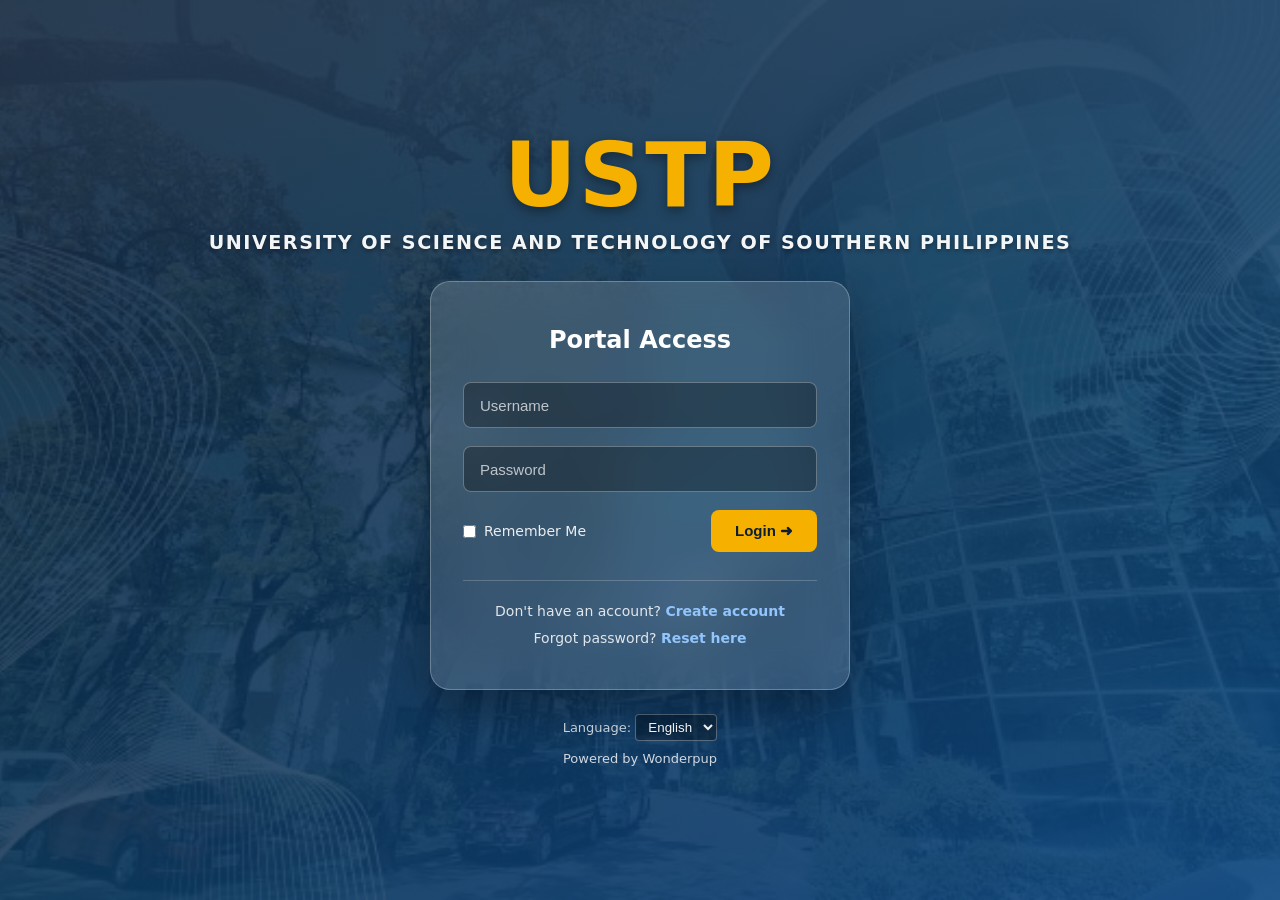
<file: index.html>
<!DOCTYPE html>
<html lang="en">
<head>
    <meta charset="UTF-8">
    <meta name="viewport" content="width=device-width, initial-scale=1.0">
    <title>Wonder Queue | Student & Staff Portal</title>
    
    <!-- Link External CSS -->
    <link rel="stylesheet" href="styles.css">
</head>
<body>

<!-- =========================================================
     LOGIN UI: sign in and account creation
     ========================================================= -->
<section id="loginPage">
    <div class="brand">
        <div class="brand-logo">USTP</div>
        <h1>University of Science and Technology of Southern Philippines</h1>
    </div>

    <div class="login-box">
        <!-- Login Section -->
        <div id="loginSection">
            <h2>Portal Access</h2>
            <form id="loginForm" novalidate>
                <div class="input-group">
                    <label for="username" class="sr-only">Username</label>
                    <input type="text" id="username" name="username" placeholder="Username" autocomplete="username" required>
                </div>
                <div class="input-group">
                    <label for="password" class="sr-only">Password</label>
                    <input type="password" id="password" name="password" placeholder="Password" autocomplete="current-password" required>
                </div>
                <div class="login-options">
                    <label class="remember">
                        <input type="checkbox" id="rememberMe"> Remember Me
                    </label>
                    <button type="submit" class="login-btn">Login &#10140;</button>
                </div>
                <p id="loginError" role="alert"></p>
            </form>

            <div class="forgot">
                <p>Don't have an account? <a href="#" onclick="toggleAuthMode(event, 'register')">Create account</a></p>
                <p style="margin-top: 6px;">Forgot password? <a href="#" id="resetPassword">Reset here</a></p>
            </div>
        </div>

        <!-- Register Section -->
        <div id="registerSection" style="display:none;">
            <h2>Create Account</h2>
            <form id="registerForm" novalidate>
                <div class="input-group">
                    <label for="regUsername" class="sr-only">Choose Username</label>
                    <input type="text" id="regUsername" name="regUsername" placeholder="Choose Username" required>
                </div>
                <div class="input-group">
                    <label for="regPassword" class="sr-only">Choose Password</label>
                    <input type="password" id="regPassword" name="regPassword" placeholder="Choose Password" required>
                </div>
                <button type="submit" class="login-btn" style="width: 100%;">Register</button>
                <p id="registerMessage" role="alert"></p>
            </form>

            <div class="forgot">
                <p>Already have an account? <a href="#" onclick="toggleAuthMode(event, 'login')">Sign in</a></p>
            </div>
        </div>
    </div>

    <div class="login-footer">
        <label for="language">Language:</label>
        <select id="language">
            <option>English</option>
            <option>Filipino</option>
        </select>
        <p style="margin-top: 8px;">Powered by Wonderpup</p>
    </div>
</section>

<!-- =========================================================
     STUDENT DASHBOARD UI: services and pending queue summary
     ========================================================= -->
<section id="dashboard" style="display:none;">
    <header class="dashboard-header">
        <h2>Wonder Queue</h2>
        <span class="welcome-user">Welcome, <strong id="displayUsername">Student</strong></span>
        <button class="logout-btn" onclick="logout()">Logout</button>
    </header>

    <main class="dashboard-content">
        <div class="dashboard-title">
            <h1>University Services</h1>
            <p>Select a department below to request your queue ticket.</p>
        </div>

        <section id="pendingQueueCard" class="pending-queue-card" style="display:none;">
            <div>
                <p class="pending-queue-label">YOUR PENDING QUEUE</p>
                <h3 id="pendingQueueService">Registrar</h3>
                <p id="pendingQueueDetails"></p>
            </div>
            <button class="view-ticket-btn" onclick="viewPendingTicket()">View Ticket</button>
        </section>

        <div class="services">
            <article class="service-card" onclick="chooseService('Registrar')">
                <div class="service-icon" aria-hidden="true">📋</div>
                <h3>Registrar</h3>
                <p>Academic records, transcript requests, enrollment, and certifications.</p>
                <p id="serviceInfo-Registrar" class="service-queue-info"></p>
            </article>

            <article class="service-card" onclick="chooseService('Cashier')">
                <div class="service-icon" aria-hidden="true">💳</div>
                <h3>Cashier</h3>
                <p>Tuition payments, fee balances, and financial clearance.</p>
                <p id="serviceInfo-Cashier" class="service-queue-info"></p>
            </article>

            <article class="service-card" onclick="chooseService('Clinic')">
                <div class="service-icon" aria-hidden="true">🏥</div>
                <h3>Clinic</h3>
                <p>Student health consultations, medical clearance, and first aid.</p>
                <p id="serviceInfo-Clinic" class="service-queue-info"></p>
            </article>

            <article class="service-card" onclick="chooseService('Library')">
                <div class="service-icon" aria-hidden="true">📚</div>
                <h3>Library</h3>
                <p>Book borrowing, study desk reservations, and research assistance.</p>
                <p id="serviceInfo-Library" class="service-queue-info"></p>
            </article>
        </div>
    </main>
</section>

<!-- =========================================================
     STUDENT TICKET UI: active queue ticket details
     ========================================================= -->
<section id="queuePage" style="display:none;">
    <div class="queue-card">
        <h2>Active Ticket</h2>
        <p>Please present this queue ticket when called</p>
        
        <div class="queue-number" id="queueNumber">01</div>

        <div class="queue-details">
            <p><strong>Student ID / User:</strong> <span id="queueStudent">student1</span></p>
            <p><strong>Service Department:</strong> <span id="queueService">Registrar</span></p>
            <p><strong>Students Ahead:</strong> <span id="queuePeople">0</span></p>
            <p><strong>Est. Wait Time:</strong> <span><span id="queueWaitTime">0</span> mins</span></p>
        </div>

        <div class="queue-actions">
            <button class="back-btn" onclick="backToServices()">&#8592; Dashboard</button>
            <button id="cancelQueueBtn" class="cancel-btn">Leave Queue</button>
        </div>
    </div>
</section>

<!-- =========================================================
     ADMIN PANEL UI: queue control, timers, status, and alerts
     ========================================================= -->
<section id="adminPage" style="display:none;">
    <header class="dashboard-header">
        <h2>Wonder Queue | Staff Admin</h2>
        <button class="logout-btn" onclick="logout()">Logout</button>
    </header>

    <main class="dashboard-content">
        <div class="dashboard-title">
            <h1>Department Counter Operations</h1>
            <p>Click on any waiting person or use "Call Next" to process queue tickets in real time.</p>
        </div>

        <section id="adminNotifications" class="admin-notifications" aria-live="polite"></section>

        <div id="adminQueueList" class="admin-grid">
            <!-- Dynamic Queue Cards Render Here -->
        </div>
    </main>
</section>

<div id="turnAlert" class="turn-alert" role="alert" aria-live="assertive" aria-atomic="true"></div>

<!-- Application behavior and queue logic -->
<script src="script.js"></script>
</body>
</html>
</file>
<file: styles.css>
/* =========================================================
   1. GLOBAL DESIGN SETTINGS: colors, spacing, and browser reset
   ========================================================= */
:root {
    --primary-navy: #0b1e36;
    --primary-accent: #0072ff;
    --primary-accent-hover: #005bb5;
    --gold-accent: #f5b000;
    --danger-red: #ef4444;
    --danger-hover: #dc2626;
    --success-green: #10b981;
    --bg-light: #f4f7fa;
    --card-bg: #ffffff;
    --text-dark: #1e293b;
    --text-muted: #64748b;
    --border-color: #e2e8f0;
    --shadow-sm: 0 4px 6px -1px rgba(0, 0, 0, 0.05);
    --shadow-md: 0 10px 25px -5px rgba(0, 0, 0, 0.1);
    --shadow-lg: 0 20px 30px -10px rgba(0, 0, 0, 0.15);
    --radius-sm: 8px;
    --radius-md: 12px;
    --radius-lg: 20px;
    --transition-fast: 0.2s ease;
    --transition-smooth: 0.35s cubic-bezier(0.4, 0, 0.2, 1);
}

*, *::before, *::after {
    margin: 0;
    padding: 0;
    box-sizing: border-box;
}

body {
    min-height: 100vh;
    background-color: var(--bg-light);
    color: var(--text-dark);
    font-family: system-ui, -apple-system, BlinkMacSystemFont, 'Segoe UI', Roboto, Helvetica, Arial, sans-serif;
    overflow-x: hidden;
    line-height: 1.5;
}

.turn-alert {
    position: fixed;
    right: 24px;
    bottom: 24px;
    z-index: 100;
    max-width: min(360px, calc(100vw - 48px));
    padding: 16px 20px;
    border-radius: var(--radius-md);
    background: var(--primary-navy);
    color: white;
    font-weight: 700;
    box-shadow: var(--shadow-lg);
    opacity: 0;
    pointer-events: none;
    transform: translateY(12px);
    transition: opacity .2s ease, transform .2s ease;
}

.turn-alert.is-visible {
    opacity: 1;
    transform: translateY(0);
}

.sr-only {
    position: absolute;
    width: 1px;
    height: 1px;
    padding: 0;
    margin: -1px;
    overflow: hidden;
    clip: rect(0, 0, 0, 0);
    white-space: nowrap;
    border: 0;
}

/* Status Messages */
#loginError, #registerMessage {
    display: none;
    margin-top: 12px;
    font-size: 14px;
    text-align: center;
}

/* =========================================================
   2. LOGIN UI
   ========================================================= */
#loginPage {
    min-height: 100vh;
    background: linear-gradient(135deg, rgba(11, 30, 54, 0.85), rgba(13, 71, 120, 0.85)),
                url("background.jpg.jpg") center/cover no-repeat fixed,
                linear-gradient(135deg, #0b1e36 0%, #0d4778 50%, #0072ff 100%);
    display: flex;
    flex-direction: column;
    align-items: center;
    justify-content: center;
    padding: 32px 20px;
    gap: 24px;
}

.brand {
    text-align: center;
    color: white;
    z-index: 2;
}

.brand-logo {
    font-size: clamp(48px, 7vw, 90px);
    font-weight: 900;
    letter-spacing: 2px;
    color: var(--gold-accent);
    line-height: 1;
    text-shadow: 0 4px 12px rgba(0, 0, 0, 0.4);
}

.brand h1 {
    font-size: clamp(12px, 1.5vw, 20px);
    letter-spacing: 1.5px;
    font-weight: 700;
    text-transform: uppercase;
    opacity: 0.95;
    margin-top: 8px;
    text-shadow: 0 2px 4px rgba(0, 0, 0, 0.4);
}

.login-box {
    width: 100%;
    max-width: 420px;
    background: rgba(255, 255, 255, 0.15);
    backdrop-filter: blur(20px);
    -webkit-backdrop-filter: blur(20px);
    border: 1px solid rgba(255, 255, 255, 0.25);
    border-radius: var(--radius-lg);
    padding: 40px 32px;
    color: white;
    box-shadow: 0 20px 40px rgba(0, 0, 0, 0.3);
}

.login-box h2 {
    text-align: center;
    font-size: 24px;
    font-weight: 600;
    margin-bottom: 24px;
}

.input-group {
    margin-bottom: 18px;
}

.input-group input {
    width: 100%;
    height: 46px;
    padding: 0 16px;
    background: rgba(0, 0, 0, 0.3);
    border: 1px solid rgba(255, 255, 255, 0.3);
    color: white;
    font-size: 15px;
    border-radius: var(--radius-sm);
    transition: var(--transition-fast);
}

.input-group input::placeholder {
    color: rgba(255, 255, 255, 0.7);
}

.input-group input:focus {
    outline: none;
    border-color: var(--gold-accent);
    background: rgba(0, 0, 0, 0.45);
    box-shadow: 0 0 0 3px rgba(245, 176, 0, 0.3);
}

.login-options {
    display: flex;
    justify-content: space-between;
    align-items: center;
    margin-top: 10px;
}

.remember {
    display: flex;
    align-items: center;
    gap: 8px;
    font-size: 14px;
    color: rgba(255, 255, 255, 0.9);
    cursor: pointer;
}

.login-btn {
    background: var(--gold-accent);
    color: var(--primary-navy);
    border: none;
    padding: 12px 24px;
    font-size: 15px;
    font-weight: 700;
    border-radius: var(--radius-sm);
    cursor: pointer;
    transition: var(--transition-fast);
}

.login-btn:hover {
    background: #e0a100;
    transform: translateY(-2px);
    box-shadow: 0 4px 12px rgba(245, 176, 0, 0.4);
}

.forgot {
    margin-top: 28px;
    padding-top: 20px;
    border-top: 1px solid rgba(255, 255, 255, 0.2);
    font-size: 14px;
    color: rgba(255, 255, 255, 0.85);
    text-align: center;
}

.forgot a {
    color: #93c5fd;
    text-decoration: none;
    font-weight: 600;
}

.forgot a:hover {
    text-decoration: underline;
}

.login-footer {
    color: rgba(255, 255, 255, 0.8);
    text-align: center;
    font-size: 13px;
}

.login-footer select {
    background: rgba(0, 0, 0, 0.3);
    color: white;
    border: 1px solid rgba(255, 255, 255, 0.3);
    padding: 4px 8px;
    border-radius: 4px;
}

/* =========================================================
   3. STUDENT DASHBOARD UI
   ========================================================= */
#dashboard, #adminPage {
    min-height: 100vh;
}

.dashboard-header {
    background: var(--primary-navy);
    color: white;
    padding: 18px 40px;
    display: flex;
    align-items: center;
    justify-content: space-between;
    box-shadow: var(--shadow-md);
    position: sticky;
    top: 0;
    z-index: 10;
}

.dashboard-header h2 {
    font-size: 22px;
    font-weight: 700;
}

.welcome-user {
    font-size: 14px;
    color: #cbd5e1;
}

.welcome-user strong {
    color: var(--gold-accent);
}

.logout-btn {
    background: rgba(255, 255, 255, 0.12);
    color: white;
    border: 1px solid rgba(255, 255, 255, 0.2);
    padding: 8px 18px;
    border-radius: var(--radius-sm);
    font-size: 14px;
    font-weight: 600;
    cursor: pointer;
    transition: var(--transition-fast);
}

.logout-btn:hover {
    background: var(--danger-red);
    border-color: var(--danger-red);
}

.dashboard-content {
    max-width: 1200px;
    margin: auto;
    padding: 50px 24px;
}

.dashboard-title h1 {
    color: var(--primary-navy);
    font-size: 32px;
    font-weight: 800;
}

.dashboard-title p {
    color: var(--text-muted);
    font-size: 16px;
    margin-bottom: 36px;
}

.services {
    display: grid;
    grid-template-columns: repeat(auto-fit, minmax(220px, 1fr));
    gap: 24px;
}

.pending-queue-card {
    align-items: center;
    justify-content: space-between;
    gap: 20px;
    margin: 0 0 28px;
    padding: 18px 20px;
    background: #eff6ff;
    border: 1px solid #bfdbfe;
    border-left: 5px solid var(--primary-accent);
    border-radius: var(--radius-md);
}

.pending-queue-label {
    margin-bottom: 2px;
    color: var(--primary-accent);
    font-size: 11px;
    font-weight: 800;
    letter-spacing: .8px;
}

.pending-queue-card h3 {
    color: var(--primary-navy);
    font-size: 18px;
}

.pending-queue-card p:not(.pending-queue-label) {
    color: var(--text-muted);
    font-size: 14px;
}

.view-ticket-btn {
    flex: 0 0 auto;
    border: 0;
    border-radius: var(--radius-sm);
    padding: 9px 14px;
    background: var(--primary-accent);
    color: white;
    font-weight: 700;
    cursor: pointer;
}

.admin-notifications {
    margin: 0 0 24px;
    padding: 16px 18px;
    background: #fffbeb;
    border: 1px solid #fde68a;
    border-radius: var(--radius-md);
    color: #78350f;
}

.admin-notifications h2 {
    margin-bottom: 6px;
    font-size: 15px;
}

.admin-notifications p {
    font-size: 14px;
}

.service-card {
    background: var(--card-bg);
    border: 1px solid var(--border-color);
    border-radius: var(--radius-md);
    padding: 32px 24px;
    text-align: center;
    cursor: pointer;
    transition: var(--transition-smooth);
    box-shadow: var(--shadow-sm);
}

.service-card:hover {
    transform: translateY(-6px);
    box-shadow: var(--shadow-lg);
    border-color: rgba(0, 114, 255, 0.4);
}

.service-icon {
    font-size: 44px;
    margin-bottom: 16px;
}

.service-card h3 {
    color: var(--primary-navy);
    font-size: 18px;
    font-weight: 700;
    margin-bottom: 8px;
}

.service-card p {
    color: var(--text-muted);
    font-size: 13px;
}

.service-card .service-queue-info {
    display: inline-block;
    margin-top: 14px;
    padding: 4px 9px;
    border-radius: 999px;
    font-size: 12px;
    font-weight: 700;
}

.service-card .service-queue-info.is-open {
    background: #dcfce7;
    color: #166534;
}

.service-card .service-queue-info.is-unavailable {
    background: #fee2e2;
    color: #b91c1c;
}

/* =========================================================
   4. STUDENT TICKET UI
   ========================================================= */
#queuePage {
    min-height: 100vh;
    padding: 60px 20px;
    display: flex;
    align-items: center;
    justify-content: center;
    background: var(--bg-light);
}

.queue-card {
    width: 100%;
    max-width: 520px;
    background: var(--card-bg);
    border: 1px solid var(--border-color);
    border-radius: var(--radius-lg);
    padding: 44px 36px;
    text-align: center;
    box-shadow: var(--shadow-lg);
}

.queue-card h2 {
    color: var(--primary-navy);
    font-size: 26px;
    font-weight: 800;
}

.queue-number {
    font-size: 72px;
    font-weight: 900;
    color: var(--primary-accent);
    margin: 15px 0;
    line-height: 1;
}

.queue-details {
    background: var(--bg-light);
    border: 1px solid var(--border-color);
    border-radius: var(--radius-md);
    padding: 20px;
    margin: 24px 0;
    text-align: left;
}

.queue-details p {
    display: flex;
    justify-content: space-between;
    padding: 8px 0;
    font-size: 15px;
    border-bottom: 1px dashed var(--border-color);
}

.queue-details p:last-child {
    border-bottom: none;
}

.queue-details strong {
    color: var(--primary-navy);
}

.queue-actions {
    display: flex;
    gap: 12px;
    justify-content: center;
    margin-top: 20px;
}

.back-btn {
    background: var(--primary-navy);
    color: white;
    border: none;
    padding: 12px 24px;
    font-size: 15px;
    font-weight: 600;
    border-radius: var(--radius-sm);
    cursor: pointer;
    transition: var(--transition-fast);
}

.back-btn:hover {
    background: var(--primary-accent);
}

.cancel-btn {
    background: transparent;
    color: var(--danger-red);
    border: 1px solid var(--danger-red);
    padding: 12px 24px;
    font-size: 15px;
    font-weight: 600;
    border-radius: var(--radius-sm);
    cursor: pointer;
    transition: var(--transition-fast);
}

.cancel-btn:hover {
    background: var(--danger-red);
    color: white;
}

/* =========================================================
   5. ADMIN PANEL UI: queue cards, controls, and notifications
   ========================================================= */
.admin-grid {
    display: grid;
    grid-template-columns: repeat(auto-fit, minmax(320px, 1fr));
    gap: 24px;
    margin-top: 24px;
}

.admin-service-card {
    background: var(--card-bg);
    border: 1px solid var(--border-color);
    border-radius: var(--radius-md);
    padding: 24px;
    box-shadow: var(--shadow-sm);
    display: flex;
    flex-direction: column;
    justify-content: space-between;
}

.admin-service-card h3 {
    color: var(--primary-navy);
    font-size: 20px;
    margin-bottom: 12px;
    border-bottom: 2px solid var(--bg-light);
    padding-bottom: 8px;
}

.serving-badge {
    background: #e0f2fe;
    color: #0369a1;
    padding: 4px 10px;
    border-radius: 6px;
    font-weight: 700;
}

.no-show-timer {
    display: inline-flex;
    align-items: center;
    gap: 6px;
    margin-bottom: 8px;
    color: var(--text-muted);
    font-size: 14px;
}

.no-show-timer span {
    background: #fff7ed;
    color: #c2410c;
    border: 1px solid #fdba74;
    border-radius: 6px;
    padding: 3px 8px;
    font-family: ui-monospace, SFMono-Regular, Menlo, Monaco, Consolas, monospace;
    font-weight: 800;
}

.arrival-confirmed {
    display: inline-block;
    margin-bottom: 8px;
    padding: 4px 9px;
    border-radius: 6px;
    background: #dcfce7;
    color: #166534;
    font-size: 14px;
    font-weight: 800;
}

.service-status-control {
    display: flex;
    align-items: center;
    justify-content: space-between;
    gap: 12px;
    margin: 8px 0;
    font-size: 14px;
    font-weight: 700;
    color: var(--primary-navy);
}

.service-status-control select {
    border: 1px solid var(--border-color);
    border-radius: 6px;
    padding: 6px 8px;
    background: white;
    color: var(--text-dark);
    font: inherit;
    cursor: pointer;
}

/* Interactive Person Queue List */
.queue-list-box {
    margin: 16px 0;
    background: var(--bg-light);
    border: 1px solid var(--border-color);
    border-radius: var(--radius-sm);
    padding: 12px;
    max-height: 180px;
    overflow-y: auto;
}

.queue-list-box label {
    font-size: 12px;
    font-weight: 700;
    text-transform: uppercase;
    color: var(--text-muted);
    letter-spacing: 0.5px;
    display: block;
    margin-bottom: 8px;
}

.queue-items {
    display: flex;
    flex-direction: column;
    gap: 6px;
}

.queue-item {
    display: flex;
    justify-content: space-between;
    align-items: center;
    background: white;
    padding: 8px 12px;
    border: 1px solid var(--border-color);
    border-radius: var(--radius-sm);
    cursor: pointer;
    font-size: 14px;
    transition: var(--transition-fast);
}

.queue-item:hover {
    border-color: var(--primary-accent);
    background: #f0f7ff;
    transform: translateX(3px);
}

.queue-item span.ticket-tag {
    background: var(--primary-navy);
    color: white;
    font-size: 11px;
    padding: 2px 6px;
    border-radius: 4px;
    font-weight: 700;
}

.empty-queue {
    font-size: 13px;
    color: var(--text-muted);
    text-align: center;
    padding: 12px 0;
}

.admin-actions {
    display: flex;
    gap: 10px;
    margin-top: 12px;
}

.admin-service-card button {
    flex: 1;
    border-radius: var(--radius-sm);
    font-weight: 600;
    padding: 10px;
    cursor: pointer;
    transition: var(--transition-fast);
}

.btn-serve {
    background: var(--primary-accent);
    color: white;
    border: none;
}

.btn-serve:hover:not(:disabled) {
    background: var(--primary-accent-hover);
}

.btn-serve:disabled {
    opacity: 0.5;
    cursor: not-allowed;
    background: var(--text-muted);
}

.btn-missed {
    background: transparent;
    color: var(--danger-red);
    border: 1px solid var(--danger-red);
}

.btn-missed:hover:not(:disabled) {
    background: var(--danger-red);
    color: white;
}

.btn-missed:disabled {
    opacity: 0.5;
    cursor: not-allowed;
    border-color: var(--border-color);
    color: var(--text-muted);
}

.btn-arrived {
    background: var(--success-green);
    color: white;
    border: none;
}

.btn-arrived:hover:not(:disabled) {
    background: #059669;
}

.btn-arrived:disabled {
    opacity: 0.5;
    cursor: not-allowed;
    background: var(--text-muted);
}

@media (max-width: 640px) {
    .dashboard-header { padding: 15px 20px; }
    .welcome-user { display: none; }
    .dashboard-content { padding: 30px 16px; }
    .queue-card { padding: 30px 20px; }
    .queue-actions { flex-direction: column; }
    .admin-actions { flex-direction: column; }
    .pending-queue-card { align-items: stretch; flex-direction: column; }
}
</file>
